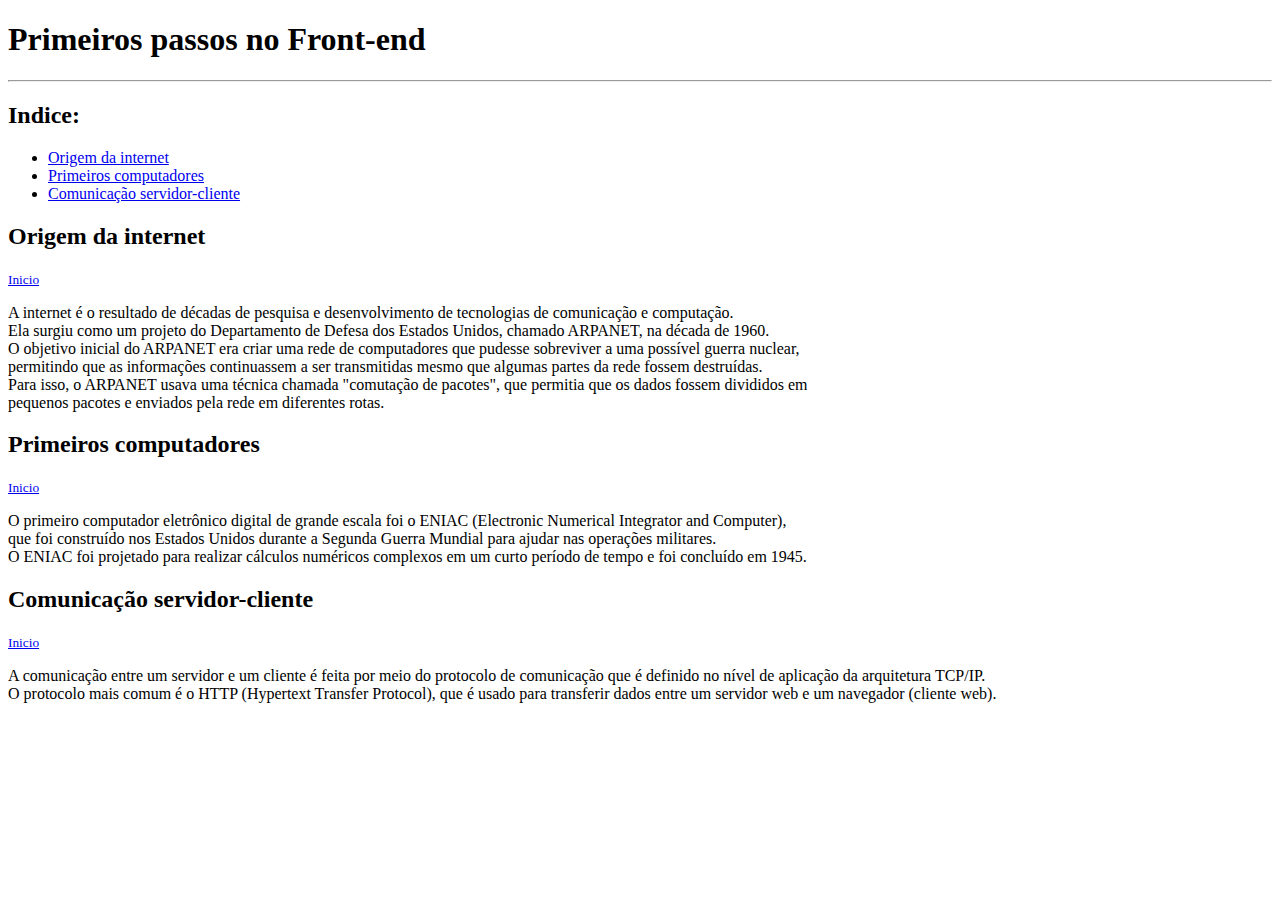
<file: Cursos front-end/HTML/Desafio 1/index.html>
<!DOCTYPE html>
<html lang="pt-br">
<head>
    <meta charset="UTF-8">
    <meta http-equiv="X-UA-Compatible" content="IE=edge">
    <meta name="viewport" content="width=device-width, initial-scale=1.0">
    <title>Primeiro site</title>
</head>
<body>
    <h1 id="inicio">Primeiros passos no Front-end</h1>
    <hr />
    
    <h2>Indice:</h2>
    <ul>
        <li><a href="#origem">Origem da internet</a></li>
        <li><a href="#primeiros">Primeiros computadores</a></li>
        <li><a href="#servidorCliente">Comunicação servidor-cliente</a></li>
    </ul>

    <h2 id="origem">Origem da internet</h2>
    <small><a href="#inicio">Inicio</a></small>
    <p> 
        A internet é o resultado de décadas de pesquisa e desenvolvimento de tecnologias de comunicação e computação. <br>
        Ela surgiu como um projeto do Departamento de Defesa dos Estados Unidos, chamado ARPANET, na década de 1960. <br>
        O objetivo inicial do ARPANET era criar uma rede de computadores que pudesse sobreviver a uma possível guerra nuclear, <br>
        permitindo que as informações continuassem a ser transmitidas mesmo que algumas partes da rede fossem destruídas. <br>
        Para isso, o ARPANET usava uma técnica chamada "comutação de pacotes", que permitia que os dados fossem divididos em <br>
        pequenos pacotes e enviados pela rede em diferentes rotas.
    </p>

    <h2 id="primeiros">Primeiros computadores</h2>
    <small><a href="#inicio">Inicio</a></small>
    <p>
        O primeiro computador eletrônico digital de grande escala foi o ENIAC (Electronic Numerical Integrator and Computer), <br>
        que foi construído nos Estados Unidos durante a Segunda Guerra Mundial para ajudar nas operações militares. <br>
        O ENIAC foi projetado para realizar cálculos numéricos complexos em um curto período de tempo e foi concluído em 1945.
    </p>

    <h2 id="servidorCliente">Comunicação servidor-cliente</h2>
    <small><a href="#inicio">Inicio</a></small>
    <p>
        A comunicação entre um servidor e um cliente é feita por meio do protocolo de comunicação que é definido no nível de aplicação da arquitetura TCP/IP. <br>
        O protocolo mais comum é o HTTP (Hypertext Transfer Protocol), que é usado para transferir dados entre um servidor web e um navegador (cliente web).
    </p>
</body>
</html>
</file>
